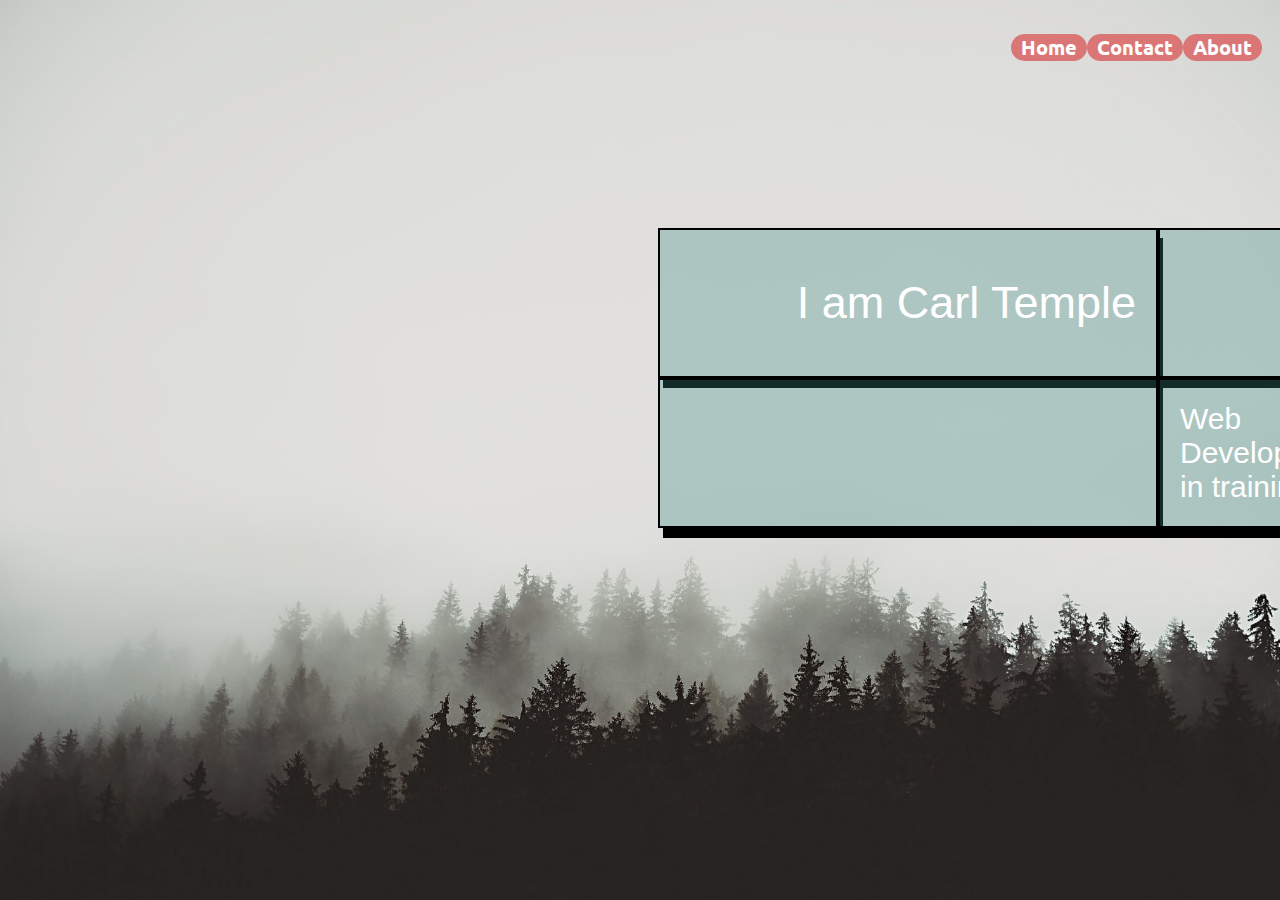
<file: index.html>
<!DOCTYPE html>
<html>
    <head>
        <link rel="stylesheet" href="CSS/style.css">
        <link rel="preconnect" href="https://fonts.googleapis.com">
<link rel="preconnect" href="https://fonts.gstatic.com" crossorigin>
<link href="https://fonts.googleapis.com/css2?family=Ubuntu:wght@300&display=swap" rel="stylesheet">
        <title>Carl Temple</title>
    </head>
    <body>
        
        <nav>
            <ul>
                <li><div class="container-1"><a href="index.html">Home</a></div></li>
                <li><div class="container-2"><a href="contact.html">Contact</a></div></li>
                <li><div class="container-3"><a href="about.html">About</a></div></li>
            </ul>
        </nav>
        <!-- <div class="box-intro">
             <h1>I am Carl Temple</h1>
            <p>Web Developer in training</p> -->
        </div> 
        <div class="grid-container">
            <div class="grid-item-1">I am Carl Temple</div>
            <div class="grid-item"></div>
            <div class="grid-item"></div>
            <div class="grid-item-4"><p>Web Developer in training</p></div>
        </div>
        
        
    </body>

</html>
</file>
<file: CSS/style.css>
html{
    background: url(../IMG/CTBG.jpg) no-repeat center fixed;
    background-size: cover;    
}
nav{
    padding: 10px;
}
nav li{
    /* set default background and positon for nav bar items */
    float: left;
    display: inline;
    background-color: #DA7776;
    border-radius: 50px;
    font-weight: bold;
    
}
nav ul{
    /* sets nav to right of the screen inline */
    float: right;
    display: inline;
}
nav a{
    /* nav hyperlink formatting */
    font-family:'Ubuntu', sans-serif;
    color: white;
    text-decoration: none;
    display: inline;
    padding-left: 10px;
    padding-right: 10px;
    padding-top: 6;
    padding-bottom: 6;
    font-size: 20px;
}
nav div a:hover{
    background-color: rgb(255, 255, 255);
    border-radius: 50px;
    color: black;
}  
.grid-container{
        margin: 200px 650px;
        width:400px;
        height:400px;
        display:grid;
        grid-template-columns: 500px 200px;
        grid-template-rows: 150px 150px;
}
[class*="grid-item"]{
    background-color: #3E8C8350;
    border: 2px solid black;
    padding:20px;
    color:#fff;
    display:flex;
    align-items:center;
    justify-content:center;
    font-size:20px;
    font-family:sans-serif;
    box-shadow: 5px 10px black;
} 
.grid-item-1{
    justify-content: right;
    font-size: 45px;
    /* box-shadow: none; */

}
.grid-item-4{
    justify-content: left;
    font-size: 30px;
   
}
</file>
